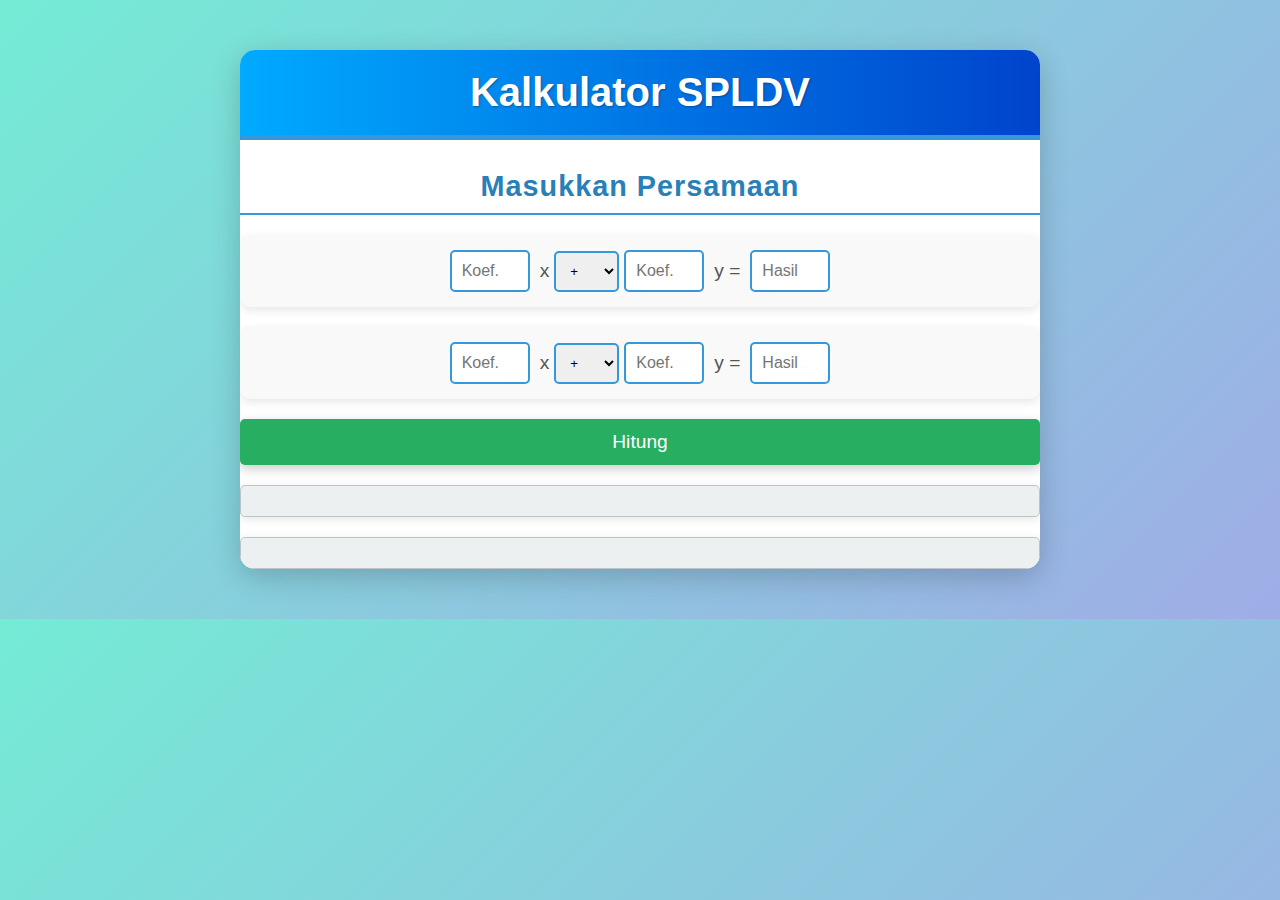
<file: spldv/index.html>
<!DOCTYPE html>
<html lang="id">
<head>
    <meta charset="UTF-8">
    <meta name="viewport" content="width=device-width, initial-scale=1.0">
    <link rel="stylesheet" href="styles.css">
    <title>Kalkulator SPLDV</title>
</head>
<body>
    <div class="container">
        <h1>Kalkulator SPLDV</h1>
        <form id="equationForm">
            <h2>Masukkan Persamaan</h2>
            <div class="equation">
                <input type="number" id="a1" placeholder="Koef. x1" required>
                <span class="operator">x</span>
                <select id="op1">
                    <option value="add">+</option>
                    <option value="subtract">-</option>
                </select>
                <input type="number" id="b1" placeholder="Koef. y1" required>
                <span class="operator">y =</span>
                <input type="number" id="c1" placeholder="Hasil 1" required>
            </div>
            <div class="equation">
                <input type="number" id="a2" placeholder="Koef. x2" required>
                <span class="operator">x</span>
                <select id="op2">
                    <option value="add">+</option>
                    <option value="subtract">-</option>
                </select>
                <input type="number" id="b2" placeholder="Koef. y2" required>
                <span class="operator">y =</span>
                <input type="number" id="c2" placeholder="Hasil 2" required>
            </div>
            <button type="submit">Hitung</button>
        </form>
        <div id="steps" class="steps"></div>
        <div id="result" class="result"></div>
    </div>
    <script src="script.js"></script>
</body>
</html>
</file>
<file: spldv/styles.css>
* {
    box-sizing: border-box;
    margin: 0;
    padding: 0;
}

body {
    font-family: Arial, sans-serif;
    background: linear-gradient(135deg, #74ebd5, #9face6);
    color: #333;
}

.container {
    max-width: 800px;
    margin: 50px auto;
    background: #ffffff;
    border-radius: 15px;
    box-shadow: 0 8px 30px rgba(0, 0, 0, 0.2);
    overflow: hidden;
    transition: transform 0.3s;
}

.container:hover {
    transform: translateY(-5px) scale(1.01);
}

h1 {
    background: linear-gradient(90deg, #00aaff, #0044cc);
    color: white;
    padding: 20px 0;
    text-align: center;
    font-size: 2.5em;
    text-shadow: 1px 1px 2px rgba(0, 0, 0, 0.3);
    border-bottom: 5px solid #3498db;
}

h2 {
    color: #2980b9;
    font-size: 1.8em;
    margin: 20px 0 10px;
    text-align: center;
    letter-spacing: 1px;
    padding: 10px;
    border-bottom: 2px solid #3498db;
}

.equation {
    display: flex;
    align-items: center;
    justify-content: center;
    margin: 20px 0;
    padding: 15px;
    background: #f9f9f9;
    border-radius: 10px;
    box-shadow: 0 3px 10px rgba(0, 0, 0, 0.1);
    transition: background-color 0.3s;
}

.equation:hover {
    background-color: #e3f2fd; /* Warna hover */
}

.equation input {
    width: 80px;
    padding: 10px;
    margin: 0 5px;
    border: 2px solid #3498db; 
    border-radius: 5px; 
    font-size: 1em;
    transition: border-color 0.3s, box-shadow 0.3s;
}

.equation input:focus {
    border-color: #007bff;
    box-shadow: 0 0 5px rgba(0, 123, 255, 0.5);
}

.operator {
    font-size: 1.2em;
    margin: 0 5px;
    color: #555;
}

select {
    padding: 10px;
    border: 2px solid #3498db;
    border-radius: 5px;
    width: 65px;
    transition: border-color 0.3s, box-shadow 0.3s;
}

select:focus {
    border-color: #007bff;
    box-shadow: 0 0 5px rgba(0, 123, 255, 0.5);
    outline: none;
}

button {
    width: 100%;
    padding: 12px;
    background-color: #27ae60;
    color: white;
    border: none;
    border-radius: 5px;
    font-size: 1.2em;
    cursor: pointer;
    transition: background-color 0.3s, transform 0.2s, box-shadow 0.3s;
    box-shadow: 0 4px 12px rgba(0, 0, 0, 0.2);
}

button:hover {
    background-color: #219653;
    transform: translateY(-2px);
    box-shadow: 0 6px 18px rgba(0, 0, 0, 0.3);
}

.steps {
    margin-top: 20px;
    font-size: 1.2em;
    text-align: left;
    color: #2c3e50;
    background-color: #ecf0f1;
    padding: 15px;
    border-radius: 5px;
    border: 1px solid #bdc3c7;
    box-shadow: 0 2px 10px rgba(0, 0, 0, 0.1);
    transition: background-color 0.3s;
}

.steps:hover {
    background-color: #dfe6e9;
}

.result {
    margin-top: 20px;
    font-size: 1.5em;
    text-align: center;
    color: #333;
    background-color: #ecf0f1;
    padding: 15px;
    border-radius: 5px;
    border: 1px solid #bdc3c7;
    box-shadow: 0 2px 10px rgba(0, 0, 0, 0.1);
    transition: background-color 0.3s;
}

.result:hover {
    background-color: #dfe6e9;
}

/* Responsive Styles */
@media (max-width: 600px) {
    .equation {
        flex-direction: column;
        align-items: flex-start;
    }

    .equation input,
    select {
        width: 100%;
        margin-bottom: 10px;
    }

    button {
        padding: 10px;
        font-size: 1em;
    }

    h1 {
        font-size: 2.2em;
    }

    h2 {
        font-size: 1.5em;
    }
}
</file>
